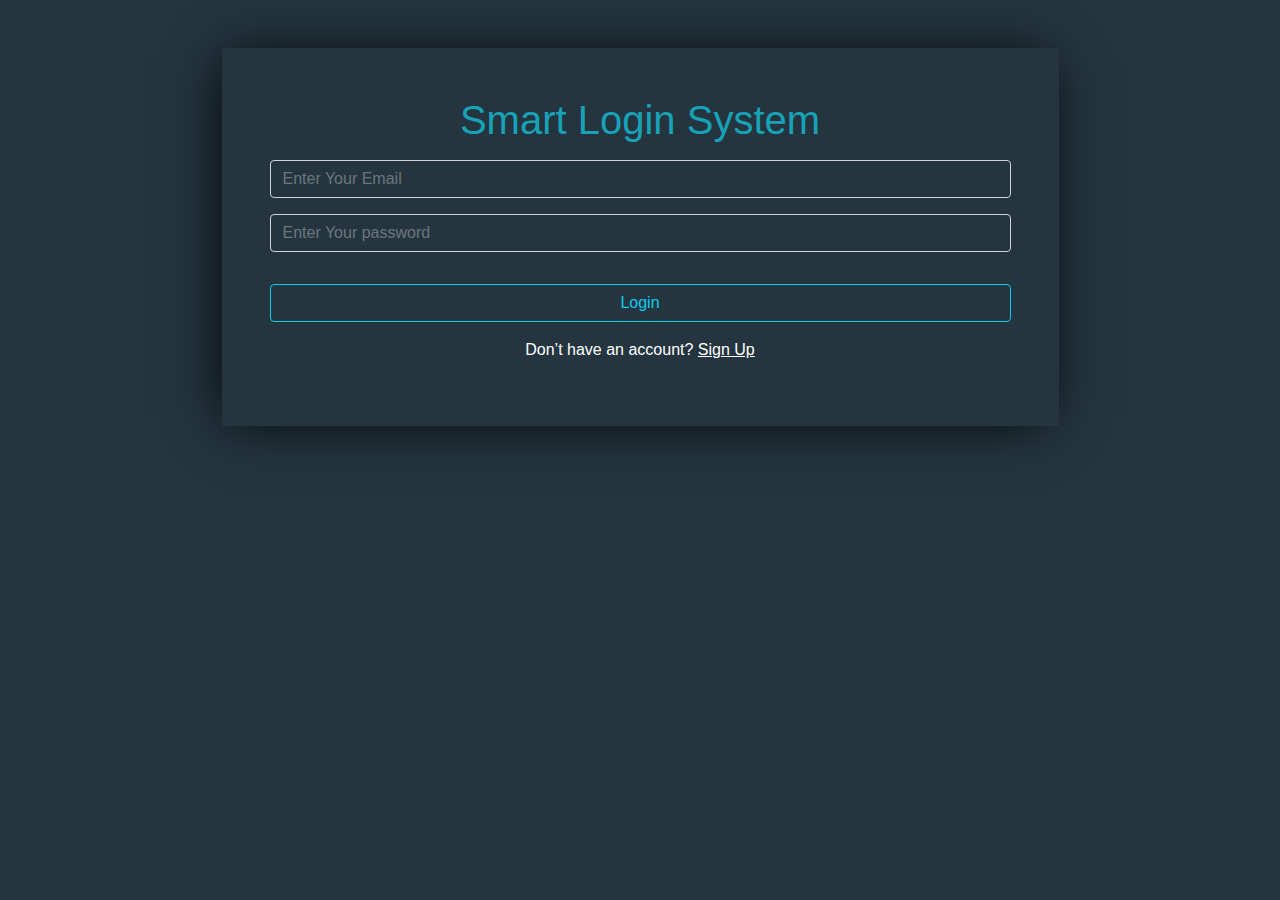
<file: index.html>
<html>
    <head>
        <link rel="stylesheet" href="css/all.min.css">
        <link rel="stylesheet" href="css/bootstrap.min.css">
        <link rel="stylesheet" href="css/style.css">
    </head>
<body>
    <div class="container my-5 text-center">
        <div class="loginPage  w-75 mx-auto p-5" id="loginForm">
            <h1 class="mb-3">Smart Login System</h1>
            <input type="email" id="signInEmailInput" placeholder="Enter Your Email" required class="my-3 form-control form-color ">
            <input type="password" id="signInPasswordInput" placeholder="Enter Your password" required class="my-3 form-color form-control">
            <p id="wrong" class="d-none "><span class=" text-danger m-3">All inputs is required</span></p>
            <p id="wrongEmail" class="d-none "><span class=" text-danger m-3">incorrect email or password</span></p>
            <a class="btn w-100 btn-outline-info my-3" id="login">Login</a>
            <p class="text-white">Don’t have an account?
                <a class="text-white" href="signUp.html" >Sign Up</a>
            </p>

        </div>
    </div>
   
    <script src="js/main.js"></script>
</body>
    </html>
</file>
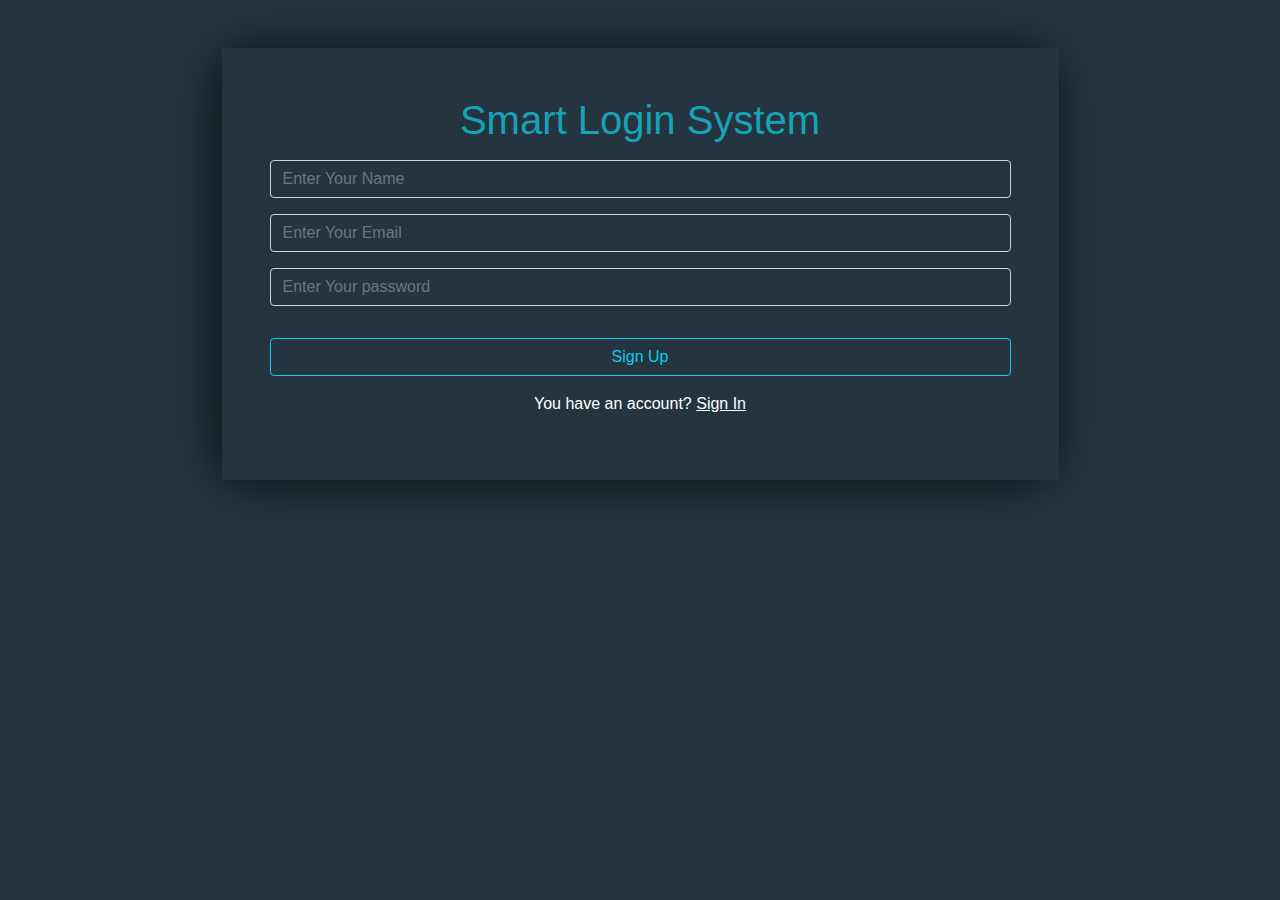
<file: signUp.html>
<html>
    <head>
        <link rel="stylesheet" href="css/all.min.css">
        <link rel="stylesheet" href="css/bootstrap.min.css">
        <link rel="stylesheet" href="css/style.css">
    </head>
<body>

    <div class="container my-5 text-center">
        <div class="SignupPage  w-75 mx-auto p-5" id="SignupForm">
            <h1 class="mb-3">Smart Login System</h1>
            <input type="email" id="signUpNameInput" placeholder="Enter Your Name" required class="my-3 form-control form-color ">
            <input type="email" id="signUpEmailInput" placeholder="Enter Your Email" required class="my-3 form-control form-color ">
            <input type="password" id="signUpPasswordInput" placeholder="Enter Your password" required class="my-3 form-color form-control">
            <p id="exist" class="d-none "><span class="text-success m-3">Success</span></p>
            <p id="wrong" class="d-none "><span class=" text-danger m-3">All inputs is required</span></p>
            <button class="btn w-100 btn-outline-info my-3" id="signUp">Sign Up</button>
            <p class="text-white">You have an account?
                <a class="text-white" href="index.html" >Sign In</a>            </p>

        </div>
    </div>
    <script src="js/main.js"></script>
</body>
    </html>
</file>
<file: css/style.css>
body
{
    background: #24353f;
    font-family: 'Titillium Web', sans-serif;
}
.loginPage , .SignupPage
{
    box-shadow: -5px 2px 54px -9px rgb(0 0 0);
}
h1 {
    color: #17a2b8;
}
.form-color
{
    background-color: #24353f;
   
}
.text-white
{
    color: #fff;
}
.navbar
{
    box-shadow: -5px 2px 54px -9px rgb(0 0 0);
}
.navbar a
{
    text-decoration: none;
    color: #fff;
    font-size: 20px;
}
.home
{
    box-shadow: -5px 2px 54px -9px rgb(0 0 0);
}
.text
{
    width: 60%;
    height: 150px;
    box-shadow: -5px 2px 54px -9px rgb(0 0 0);
}
</file>
